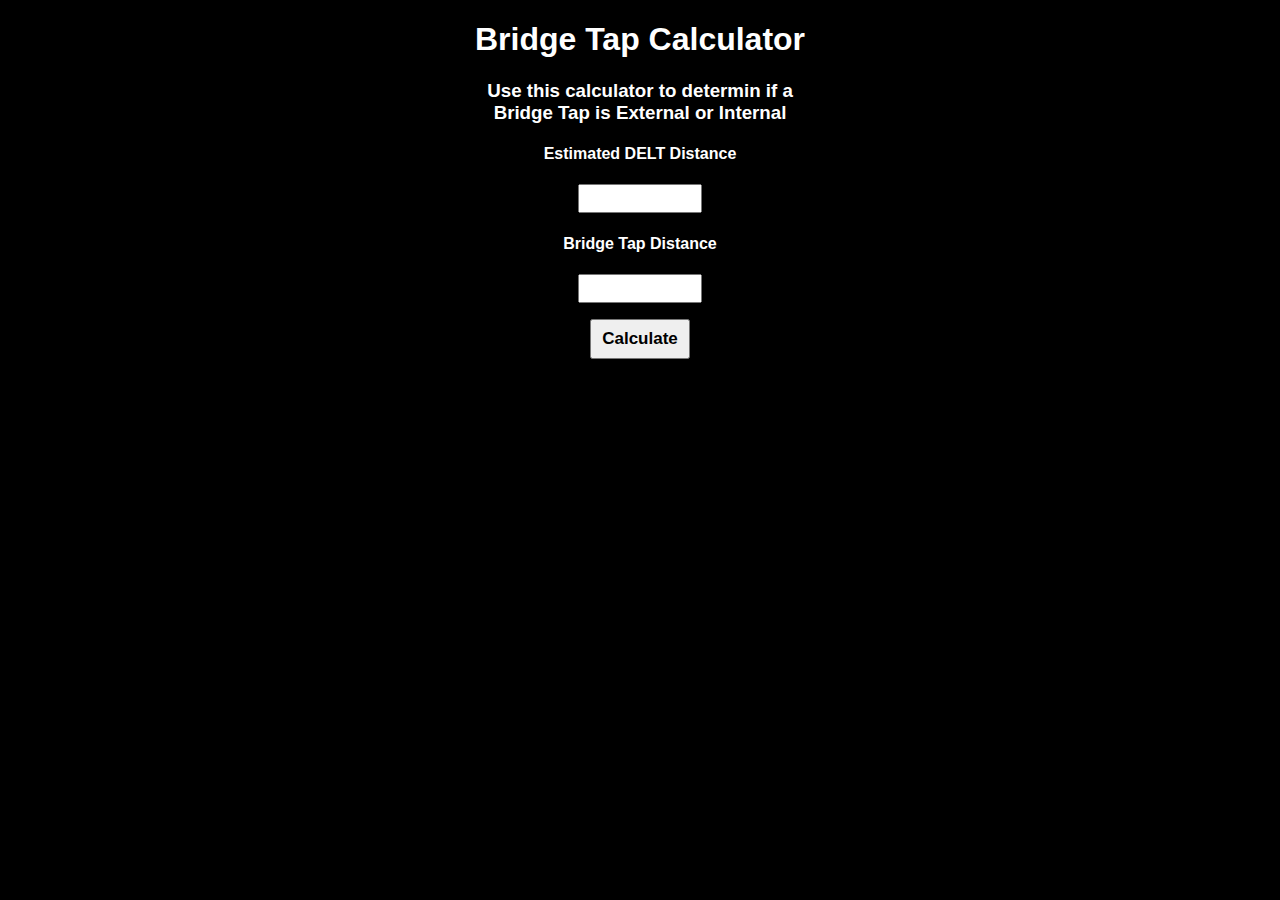
<file: index.html>
<!DOCTYPE html>

<html>
<!-- Calculator Created by Anton-->
<head>
  <meta charset="utf-8">
  <title>Bridge Tap Calculator</title>
  <link rel="stylesheet" href="styles.css">
</head>
  <body>
    <h1>Bridge Tap Calculator</h1>
    <h3>Use this calculator to determin if a <br>Bridge Tap is External or Internal</h3>
    <div>
      <h4>Estimated DELT Distance</h4>
      <input type="number" id="deltDistance">
    </div>
    <div>
      <h4>Bridge Tap Distance</h4>
      <input type="number" id="bridgeTap">
    </div>
    <p><button type="button" onclick="Calculate()">
      Calculate
    </button></p>
    <h3><span id="tech"></span></h3>
  </body>
    <script src="index.js"></script>
</html>
</file>
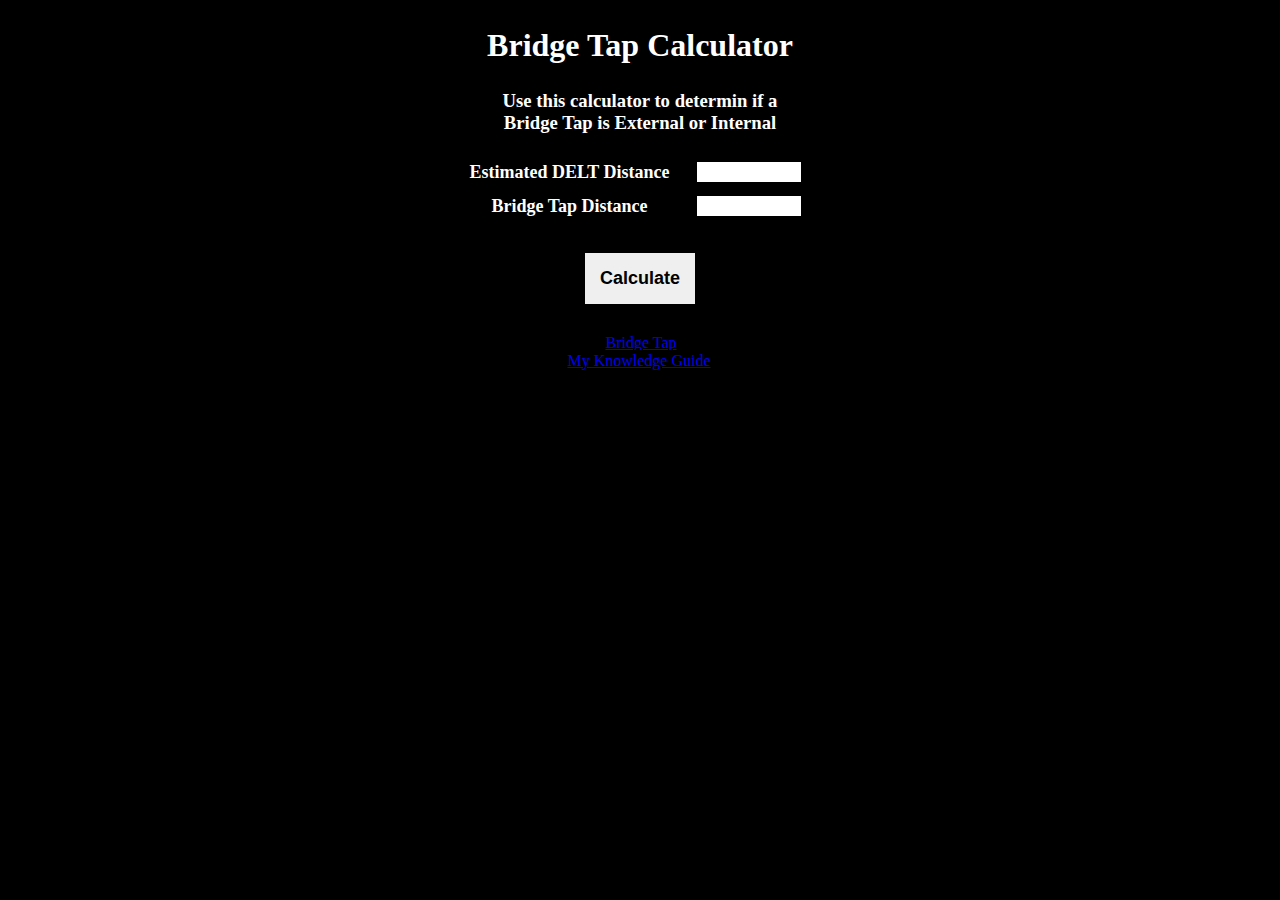
<file: Website Versions/Version 4/index.html>
<!DOCTYPE html>

<html>
<!-- Calculator Created by Anton-->
<head>
  <meta charset="utf-8">
  <title>Bridge Tap Calculator</title>
  <link rel="stylesheet" href="styles.css">
</head>
  <body>
    <h1>Bridge Tap Calculator</h1>
    <h3>Use this calculator to determin if a <br>Bridge Tap is External or Internal</h3>
    <div>
      <h4>Estimated DELT Distance</h4>
      <input type="number" id="deltDistance">
    </div>
    <div>
      <h4>Bridge Tap Distance</h4>
      <input type="number" id="bridgeTap">
    </div>
    <p><button type="button" onclick="Calculate()">
      Calculate
    </button></p>
    <a href="https://confluence.tools.telstra.com/display/MKN/Determining+the+Fault+Location+from+SELT+and+LQD+Results" target="_blank">Bridge Tap<br>My Knowledge Guide</a>

  </body>
    <script src="index.js"></script>
</html>
</file>
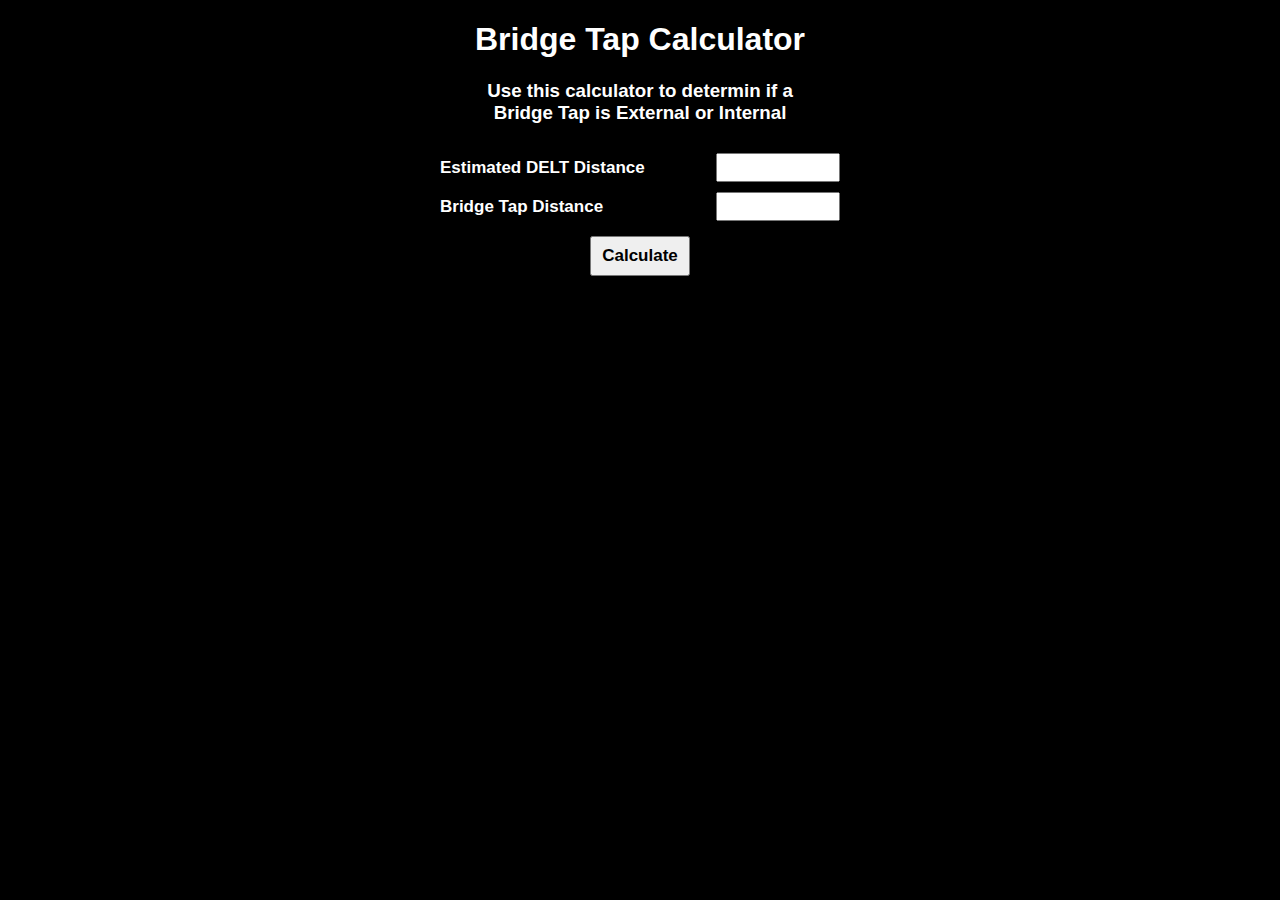
<file: Website Versions/Version 6/index.html>
<!DOCTYPE html>

<html>
<!-- Calculator Created by Anton-->
  <head>
    <meta charset="utf-8">
    <title>Bridge Tap Calculator</title>
    <link rel="stylesheet" href="styles.css">
    <script src="index.js"></script>
  </head>
  <body>
    <h1>Bridge Tap Calculator</h1>
    <h3>Use this calculator to determin if a <br>Bridge Tap is External or Internal</h3>
      <fieldset>
        <label>Estimated DELT Distance <input type="number" id="deltDistance" required /></label>
        <label>Bridge Tap Distance <input type="number" id="bridgeTap" required /></label>
      </fieldset>
      <button type="button" onclick="Calculate()" id="button">Calculate</button>
    <h3><span id="tech"></span></h3>
  </body>
</html>
</file>
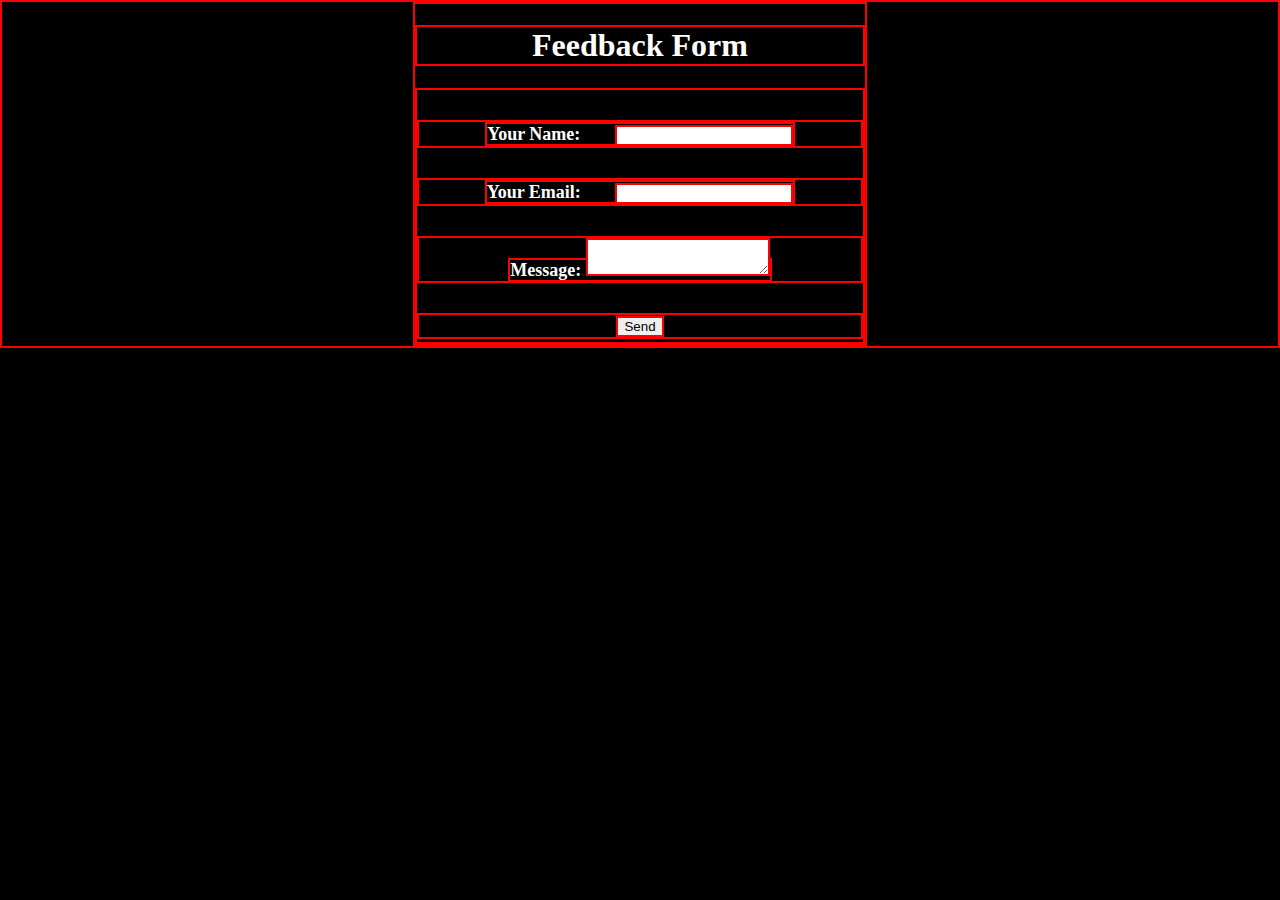
<file: feedback.html>
<!DOCTYPE html>
<html>

<head>
  <meta charset="utf-8">
  <title>Feedback Form</title>
</head>

<body>
  <h1>Feedback Form</h1>
  <form name="contact" method="POST" data-netlify="true">
    <h5>
      <label>Your Name: <input id="formInput" type="text" name="name" /></label>
    </h5>
    <h5>
      <label>Your Email: <input id="formInput" type="email" name="email" /></label>
    </h5>
    <h5>
      <label>Message: <textarea name="message"></textarea></label>
    </h5>
    <h5>
      <button type="submit">Send</button>
    </h5>
  </form>

</body>
</html>
<style>
  * {
    border: 2px solid red;
  }
  body {
    background-color: black;
    width: 450px;
    height: auto;
    margin-left: auto;
    margin-right: auto;
    margin-top: auto;
    margin-bottom: auto;
    text-align: center;
  }
  h1 {
    color: white;
    text-align: center;
    width: auto;
  }
  h5 {
    color: white;
    font-size: 18px;
    margin-bottom: 3px;
  }
  input {
    width: 170px;
    margin-top: 3px;

    margin-left: 30px;

  }
  label {
    width: auto;
    margin: auto;
    text-align: center;
  }
</style>
</file>
<file: styles.css>
body {
  width: 450px;
  margin: 0 auto;
  background-color: black;
  color: white;
  text-align: center;
  font-family: sans-serif;
}
button {
  margin: auto;
  width: 100px;
  height: 40px;
  font-family: sans-serif;
  font-weight: bold;
  font-size: 17px;
}
label {
  width: 400px;
  display: flex;
  justify-content: space-between;
  align-items: center;
  margin: auto;
  padding: 5px;
  font-size: 17px;
  font-weight: bold;
  vertical-align: baseline;
}
fieldset {
  border: none;
}
input {
 padding: 5px 10px;
 width: 100px;
 font
}
</file>
<file: Website Versions/Version 4/styles.css>
/* styles.css */
* {
  border: 2px solid black;
}
html {
  background-color: black;
}
body {
  background-color: black;
  width: 450px;
  height: auto;
  margin-left: auto;
  margin-right: auto;
  margin-top: auto;
  margin-bottom: auto;
  text-align: center;
}
h1 {
  color: white;
  text-align: center;
  width: auto;
}
h3 {
  color: white;
  text-align: center;
  margin-left: auto;
  margin-right: auto;
}
h4 {
  font-size: 18px;
  width: 230px;
  margin-top: 3px;
  margin-bottom: 3px;
  margin-left: auto;
  margin-right: auto;
}
h5 {
  color: white;
  font-size: 18px;
  margin: auto;
}

div {
  color: white;
  text-align: center;
  column-count: 2;
  column-fill: balance;
  column-width: 50px;
  column-gap: 1px;
  margin: auto;
  width: 375px;
  height: 30px;
  margin-top: auto;
  margin-bottom: auto;
  margin-left: auto;
  margin-right: auto;
  align-content: center;
}
input {
  width: 100px;
  height: 18px;
  margin-top: 3px;
  margin-bottom: 3px;
  margin-left: 30px;
  margin-right: auto;
}
button {
  text-align: center;
  margin: 10px;
  padding: 15px;
  font-weight: bold;
  font-size: 18px;
}
label {
  width: auto;
}
</file>
<file: Website Versions/Version 6/styles.css>
body {
  width: 450px;
  margin: 0 auto;
  background-color: black;
  color: white;
  text-align: center;
  font-family: sans-serif;
}
button {
  margin: auto;
  width: 100px;
  height: 40px;
  font-family: sans-serif;
  font-weight: bold;
  font-size: 17px;
}
label {
  width: 400px;
  display: flex;
  justify-content: space-between;
  align-items: center;
  margin: auto;
  padding: 5px;
  font-size: 17px;
  font-weight: bold;
  vertical-align: baseline;
}
fieldset {
  border: none;
}
input {
 padding: 5px 10px;
 width: 100px;
 font
}
</file>
